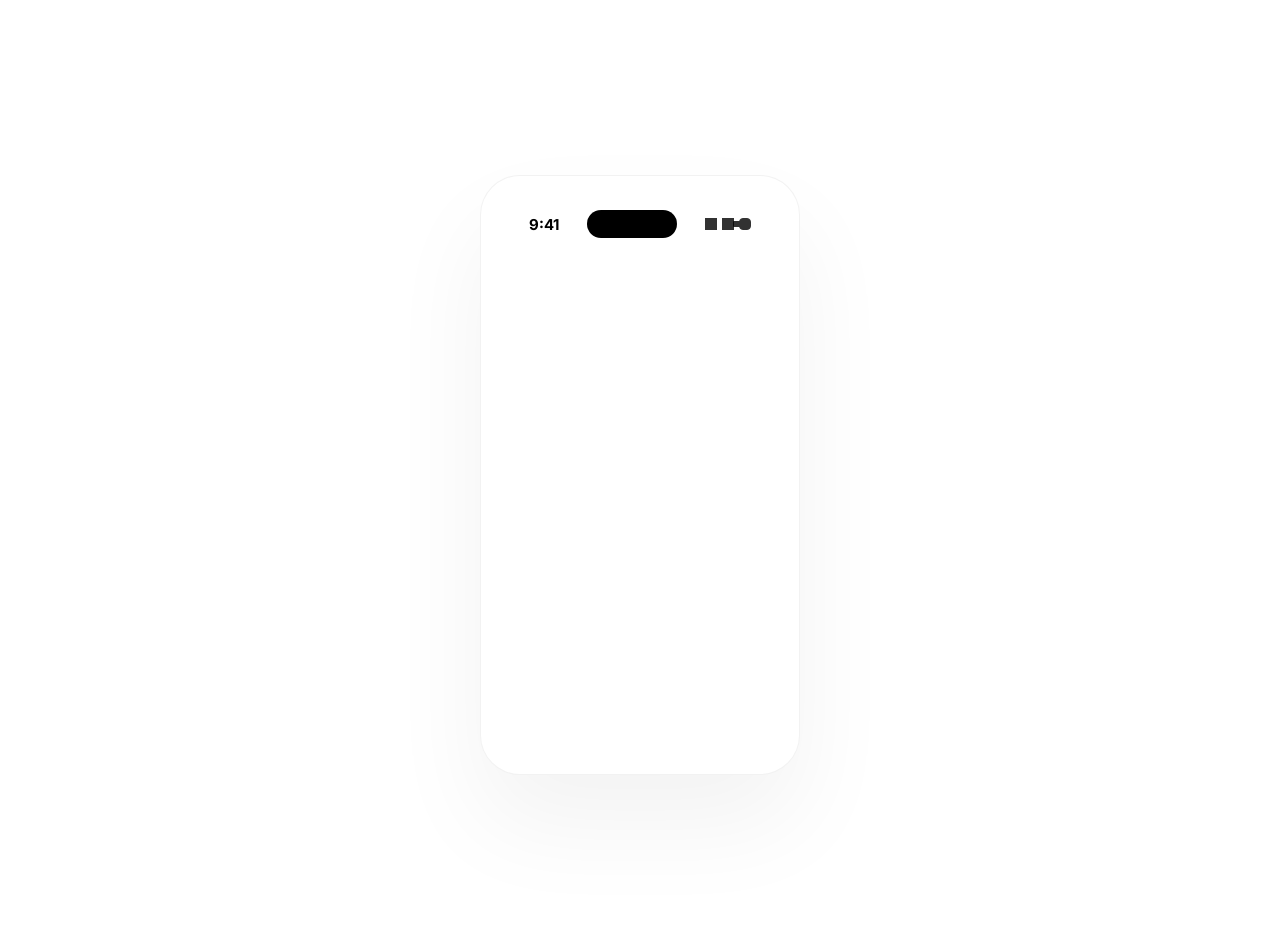
<file: 3/index.html>
<!DOCTYPE html>
<html lang="en">
<head>
    <meta charset="UTF-8">
    <meta name="viewport" content="width=device-width, initial-scale=1.0">
    <title>Vynk - Transform Ideas into Reality</title>
    <meta name="description" content="Roll up beautiful UIs effortlessly by using Vynk CLI in minutes.">
    <link rel="stylesheet" href="style.css">
    <link href="https://fonts.googleapis.com/css2?family=Inter:wght@400;500;600;700;800&display=swap" rel="stylesheet">
</head>
<body>
    <div class="page-wrapper">
        <!-- Hero Section (Visible in Stage 6) -->
        <header class="header">
            <div class="waitlist-badge">
                Join Our Waitlist and claim instant offer
            </div>
            <h1 class="hero-title">Transform Ideas into Reality <br> With Vynk</h1>
            <p class="hero-subtitle">
                Roll up beautiful UIs effortlessly by using Vynk CLI in minutes so that you can focus on building the core of your product.
            </p>
            <button class="cta-button">Try for Free</button>
        </header>

        <!-- Animation Container -->
        <main class="animation-container">
            <div class="cards-stack" id="cardsStack">
                <!-- Card 1: Chat GPT GO -->
                <div class="phone-mockup card card-1" id="card1">
                    <div class="screen">
                        <div class="status-bar">
                            <span class="time">9:41</span>
                            <div class="dynamic-island"></div>
                            <div class="status-icons">
                                <span class="network"></span>
                                <span class="bluetooth"></span>
                                <span class="battery"></span>
                            </div>
                        </div>
                        <div class="content">
                            <div class="brand">
                                <svg class="gpt-logo" viewBox="0 0 24 24" fill="none" xmlns="http://www.w3.org/2000/svg">
                                    <path d="M22.28 7.53a5.19 5.19 0 0 0-5.19-5.19 5.15 5.15 0 0 0-4.04 1.95A5.19 5.19 0 0 0 6.13 2a5.19 5.19 0 0 0-5.19 5.19 5.15 5.15 0 0 0 1.95 4.04 5.19 5.19 0 0 0-1.95 9.24 5.19 5.19 0 0 0 5.19 5.19 5.15 5.15 0 0 0 4.04-1.95 5.19 5.19 0 0 0 6.92 0 5.15 5.15 0 0 0 4.04 1.95 5.19 5.19 0 0 0 5.19-5.19 5.15 5.15 0 0 0-1.95-4.04 5.19 5.19 0 0 0 1.95-9.24Z" fill="black"/>
                                </svg>
                                <span>Chat GPT GO</span>
                            </div>
                            <h2 class="main-text">Hello Saad,<br>How can I help<br>you today?</h2>
                        </div>
                        <div class="input-bar">
                            <span class="plus-icon">+</span>
                            <span class="input-placeholder">Ask anything...</span>
                        </div>
                    </div>
                </div>

                <!-- Card 2: Orb Card -->
                <div class="phone-mockup card card-2" id="card2">
                    <div class="screen">
                        <div class="status-bar">
                            <span class="time">9:41</span>
                            <div class="dynamic-island"></div>
                            <div class="status-icons">
                                <span class="network"></span>
                                <span class="bluetooth"></span>
                                <span class="battery"></span>
                            </div>
                        </div>
                        <div class="content flex-center">
                            <div class="orb-container">
                                <div class="orb"></div>
                            </div>
                            <h2 class="main-text text-center">How can I help you today?</h2>
                        </div>
                        <div class="input-bar">
                            <span class="plus-icon">+</span>
                            <span class="input-placeholder">Ask anything...</span>
                        </div>
                    </div>
                </div>

                <!-- Duplicate Card for Stack Effect -->
                <div class="phone-mockup card card-3" id="card3">
                    <div class="screen">
                        <div class="status-bar">
                            <span class="time">9:41</span>
                            <div class="dynamic-island"></div>
                            <div class="status-icons">
                                <span class="network"></span>
                                <span class="bluetooth"></span>
                                <span class="battery"></span>
                            </div>
                        </div>
                        <div class="content">
                            <div class="brand">
                                <svg class="gpt-logo" viewBox="0 0 24 24" fill="none" xmlns="http://www.w3.org/2000/svg">
                                    <path d="M22.28 7.53a5.19 5.19 0 0 0-5.19-5.19 5.15 5.15 0 0 0-4.04 1.95A5.19 5.19 0 0 0 6.13 2a5.19 5.19 0 0 0-5.19 5.19 5.15 5.15 0 0 0 1.95 4.04 5.19 5.19 0 0 0-1.95 9.24 5.19 5.19 0 0 0 5.19 5.19 5.15 5.15 0 0 0 4.04-1.95 5.19 5.19 0 0 0 6.92 0 5.15 5.15 0 0 0 4.04 1.95 5.19 5.19 0 0 0 5.19-5.19 5.15 5.15 0 0 0-1.95-4.04 5.19 5.19 0 0 0 1.95-9.24Z" stroke="currentColor" stroke-width="1.5" stroke-linecap="round" stroke-linejoin="round"/>
                                </svg>
                                <span>Chat GPT GO</span>
                            </div>
                            <h2 class="main-text">Hello Saad,<br>How can I help you today?</h2>
                        </div>
                         <div class="input-bar">
                            <span class="plus-icon">+</span>
                            <span class="input-placeholder">Ask anything...</span>
                        </div>
                    </div>
                </div>
            </div>
        </main>
    </div>
    <script src="script.js"></script>
</body>
</html>
</file>
<file: 3/style.css>
:root {
    --bg-color: #ffffff;
    --text-color: #000000;
    --faded-text: #666666;
    --card-bg: #ffffff;
    --border-color: #e5e5e5;
    --gray-bg: #f5f5f7;
    --primary-font: 'Inter', sans-serif;
    --shadow: 0 40px 100px -20px rgba(0,0,0,0.12), 0 30px 60px -30px rgba(0,0,0,0.15);
}

* {
    margin: 0;
    padding: 0;
    box-sizing: border-box;
}

body {
    font-family: var(--primary-font);
    background-color: var(--bg-color);
    color: var(--text-color);
    overflow-x: hidden;
    min-height: 100vh;
}

.page-wrapper {
    position: relative;
    width: 100%;
    min-height: 100vh;
    display: flex;
    flex-direction: column;
    align-items: center;
    justify-content: center;
    padding: 80px 40px;
    transition: justify-content 1s ease;
}

body.stage-6 .page-wrapper {
    justify-content: flex-start;
}

/* Header Section */
.header {
    text-align: center;
    max-width: 900px;
    margin-bottom: 20px;
    opacity: 0;
    transform: translateY(-20px);
    transition: opacity 1s ease 0.5s, transform 1s ease 0.5s;
    z-index: 50;
    display: none;
}

body.stage-6 .header {
    display: block;
    opacity: 1;
    transform: translateY(0);
}

.waitlist-badge {
    display: inline-block;
    padding: 8px 16px;
    background-color: var(--gray-bg);
    border-radius: 100px;
    font-size: 14px;
    font-weight: 500;
    margin-bottom: 24px;
    color: var(--faded-text);
}

.hero-title {
    font-size: 56px;
    font-weight: 800;
    line-height: 1.1;
    margin-bottom: 24px;
    letter-spacing: -2px;
}

.hero-subtitle {
    font-size: 18px;
    color: var(--faded-text);
    max-width: 600px;
    margin: 0 auto 32px;
    line-height: 1.6;
}

.cta-button {
    padding: 14px 28px;
    background-color: #000;
    color: #fff;
    border: none;
    border-radius: 30px;
    font-size: 16px;
    font-weight: 600;
    cursor: pointer;
    transition: transform 0.2s ease;
}

.cta-button:hover {
    transform: scale(1.05);
}

/* Animation Container */
.animation-container {
    padding-top: 50px;
    perspective: 2000px;
    width: 100%;
    display: flex;
    justify-content: center;
    align-items: center;
}

.cards-stack {
    position: relative;
    width: 320px;
    height: 600px;
}

/* Base Card Styles */
.phone-mockup {
    position: absolute;
    width: 320px;
    height: 600px;
    background: #fff;
    border-radius: 40px;
    box-shadow: var(--shadow);
    overflow: hidden;
    left: 50%;
    top: 50%;
    transform: translate(-50%, -50%);
    border: 1px solid rgba(0,0,0,0.05);
    transition: all 0.8s cubic-bezier(0.16, 1, 0.3, 1);
    background-color: white;
}

.screen {
    width: 100%;
    height: 100%;
    display: flex;
    flex-direction: column;
    padding: 20px;
}

/* Status Bar Mockup */
.status-bar {
    display: flex;
    justify-content: space-between;
    align-items: center;
    padding: 10px 10px;
}

.time {
    font-size: 14px;
    font-weight: 700;
}

.dynamic-island {
    width: 80px;
    height: 24px;
    background-color: #000;
    border-radius: 20px;
}

.status-icons {
    display: flex;
    gap: 5px;
}

.status-icons span {
    width: 12px;
    height: 12px;
    background-color: #000;
    opacity: 0.8;
}

/* Card Content Styling */
.content {
    flex: 1;
    padding: 40px 10px;
}

.flex-center {
    display: flex;
    flex-direction: column;
    justify-content: center;
    align-items: center;
}

.brand {
    display: flex;
    align-items: center;
    gap: 8px;
    font-weight: 600;
    margin-bottom: 60px;
}

.gpt-logo {
    width: 24px;
    height: 24px;
}

.main-text {
    font-size: 28px;
    font-weight: 700;
    letter-spacing: -1px;
    line-height: 1.2;
}

.text-center {
    text-align: center;
}

/* The Orb */
.orb-container {
    width: 220px;
    height: 220px;
    margin-bottom: 50px;
    position: relative;
    display: flex;
    justify-content: center;
    align-items: center;
}

.orb {
    width: 100%;
    height: 100%;
    background: radial-gradient(circle at 30% 30%, #FF99CC 0%, rgba(255,255,255,0) 50%),
                radial-gradient(circle at 70% 30%, #AACCFF 0%, rgba(255,255,255,0) 50%),
                radial-gradient(circle at 50% 70%, #FFCC99 0%, rgba(255,255,255,0) 50%),
                radial-gradient(circle at 30% 70%, #D4A5FF 0%, rgba(255,255,255,0) 50%);
    background-color: #fff;
    border-radius: 50%;
    filter: blur(20px);
    opacity: 0.9;
    animation: orb-rotate 10s infinite linear, orb-pulse 5s infinite alternate ease-in-out;
}

.orb::after {
    content: '';
    position: absolute;
    inset: 10%;
    background: rgba(255, 255, 255, 0.4);
    border-radius: 50%;
    filter: blur(15px);
}

@keyframes orb-rotate {
    from { transform: rotate(0deg); }
    to { transform: rotate(360deg); }
}

@keyframes orb-pulse {
    0% { transform: scale(0.85); filter: blur(20px); opacity: 0.8; }
    100% { transform: scale(1.15); filter: blur(30px); opacity: 1; }
}

/* Header refinement */
.hero-title {
    font-size: 72px;
    font-weight: 900;
    line-height: 1.0;
    margin: 40px auto 20px;
    letter-spacing: -4px;
    color: #000;
}

.hero-subtitle {
    font-size: 20px;
    font-weight: 500;
    color: #666;
    max-width: 700px;
    line-height: 1.5;
    margin-bottom: 40px;
}

/* Input Bar Accuracy */
.input-bar {
    display: flex;
    align-items: center;
    gap: 12px;
    background: #F4F4F4;
    padding: 14px 20px;
    border-radius: 30px;
    margin-top: auto;
    margin-bottom: 10px;
    opacity: 0;
    transform: translateY(20px);
    transition: all 0.6s cubic-bezier(0.16, 1, 0.3, 1);
}

.plus-icon {
    font-size: 24px;
    color: #000;
    font-weight: 300;
}

.input-placeholder {
    color: #A1A1A1;
    font-size: 16px;
    font-weight: 500;
}

/* Mockup Details */
.status-bar {
    padding: 14px 28px;
}

.time {
    font-size: 15px;
    font-weight: 700;
}

.dynamic-island {
    width: 90px;
    height: 28px;
    background-color: #000;
    border-radius: 20px;
}

.network {
    width: 18px;
    height: 12px;
    background: url('data:image/svg+xml,<svg width="18" height="12" viewBox="0 0 18 12" fill="none" xmlns="http://www.w3.org/2000/svg"><path d="M1 11H3V10H1V11ZM5 11H7V8H5V11ZM9 11H11V6H9V11ZM13 11H15V4H13V11Z" fill="black"/></svg>') no-repeat center;
}

.bluetooth {
    width: 12px;
    height: 12px;
    background: url('data:image/svg+xml,<svg width="12" height="12" viewBox="0 0 12 12" fill="none" xmlns="http://www.w3.org/2000/svg"><path d="M5 1V11M5 1L9 5L1 11M5 11L9 7L1 1" stroke="black" stroke-width="1.2" stroke-linecap="round" stroke-linejoin="round"/></svg>') no-repeat center;
}

.battery {
    width: 24px;
    height: 12px;
    border: 1.5px solid #000;
    border-radius: 4px;
    position: relative;
}

.battery::after {
    content: '';
    position: absolute;
    right: 3px;
    top: 2px;
    bottom: 2px;
    width: 14px;
    background: #000;
    border-radius: 1px;
}

/* Background Aura (Stage 6) */
.page-wrapper::before {
    content: '';
    position: absolute;
    width: 1000px;
    height: 1000px;
    background: radial-gradient(circle, rgba(200,220,255,0.15) 0%, rgba(255,255,255,0) 70%);
    top: 50%;
    left: 50%;
    transform: translate(-50%, -50%);
    z-index: -1;
    opacity: 0;
    transition: opacity 2s ease;
}

body.stage-6 .page-wrapper::before {
    opacity: 1;
}

/* --- STAGE REPLICATION LOGIC --- */

/* Initially hide text for stage 1 */
.card-1 .content, .card-1 .brand {
    opacity: 0;
    transition: opacity 0.5s ease;
}

.card-1, .card-2, .card-3 {
    opacity: 0;
    transform: translate(-50%, -50%) scale(1.1);
}

/* Stage 1: Blank phone */
body.stage-1 .card-1 {
    opacity: 1;
    transform: translate(-50%, -50%) scale(1);
    box-shadow: 0 50px 100px rgba(0,0,0,0.05);
}

/* Stage 2: Cards stacked, text visible */
body.stage-2 .card-1 {
    opacity: 1;
    transform: translate(-50%, -55%);
    z-index: 10;
}
body.stage-2 .card-1 .content,
body.stage-2 .card-1 .brand {
    opacity: 1;
}
body.stage-2 .card-2 {
    opacity: 1;
    transform: translate(-50%, -50%) scale(0.95);
    z-index: 5;
}
body.stage-2 .card-3 {
    opacity: 1;
    transform: translate(-50%, -45%) scale(0.9);
    z-index: 1;
}

/* Stage 3: Orb card (card-2) slides up */
body.stage-3 .card-1 {
    opacity: 1;
    transform: translate(-50%, -65%) scale(0.95);
}
body.stage-3 .card-2 {
    opacity: 1;
    transform: translate(-50%, -50%) scale(1);
    z-index: 20;
}
body.stage-3 .card-3 {
    opacity: 1;
    transform: translate(-50%, -40%) scale(0.9);
}

/* Stage 4: Central Orb card solo with halo */
body.stage-4 .card-1, 
body.stage-4 .card-3 {
    opacity: 0;
}
body.stage-4 .card-2 {
    opacity: 1;
    transform: translate(-50%, -50%) scale(1);
    box-shadow: 0 80px 150px rgba(0,0,0,0.1);
}

/* Stage 5: Input bars appear on all */
body.stage-5 .card-1, 
body.stage-5 .card-2,
body.stage-5 .card-3 {
    opacity: 1;
    visibility: visible;
}
body.stage-5 .card-2 {
    transform: translate(-50%, -60%) scale(1);
    z-index: 20;
}
body.stage-5 .card-3 {
    transform: translate(-50%, -50%) scale(0.95);
    z-index: 10;
}
body.stage-5 .card-1 {
    transform: translate(-50%, -40%) scale(0.9);
    z-index: 1;
}
body.stage-5 .input-bar {
    opacity: 1;
    transform: translateY(0);
}

/* Stage 6: Final landing page layout (Image 6) */
body.stage-6 {
    overflow: auto;
}
body.stage-6 .header {
    opacity: 1;
    transform: translateY(0);
}
body.stage-6 .animation-container {
    height: 700px;
    margin-top: 0;
}
body.stage-6 .card-2 {
    opacity: 1;
    transform: translate(-50%, 0%) scale(1);
    z-index: 30;
    box-shadow: 0 100px 200px rgba(0,0,0,0.12);
}
body.stage-6 .card-1 {
    opacity: 1;
    visibility: visible;
    transform: translate(-150%, 20%) rotate(-12deg) scale(0.8);
    z-index: 10;
}
body.stage-6 .card-3 {
    opacity: 1;
    visibility: visible;
    transform: translate(50%, 20%) rotate(12deg) scale(0.8);
    z-index: 10;
}
body.stage-6 .input-bar {
    opacity: 1;
    transform: translateY(0);
}

/* Responsive fixes */
@media (max-width: 1024px) {
    .hero-title { font-size: 48px; }
    body.stage-6 .card-1 { transform: translate(-120%, 30%) rotate(-10deg) scale(0.6); }
    body.stage-6 .card-3 { transform: translate(20%, 30%) rotate(10deg) scale(0.6); }
}

/* Responsive */
@media (max-width: 768px) {
    .hero-title {
        font-size: 36px;
    }
    .page-wrapper {
        padding: 20px;
    }
    body.stage-6 .card-1,
    body.stage-6 .card-3 {
        display: none;
    }
}
</file>
